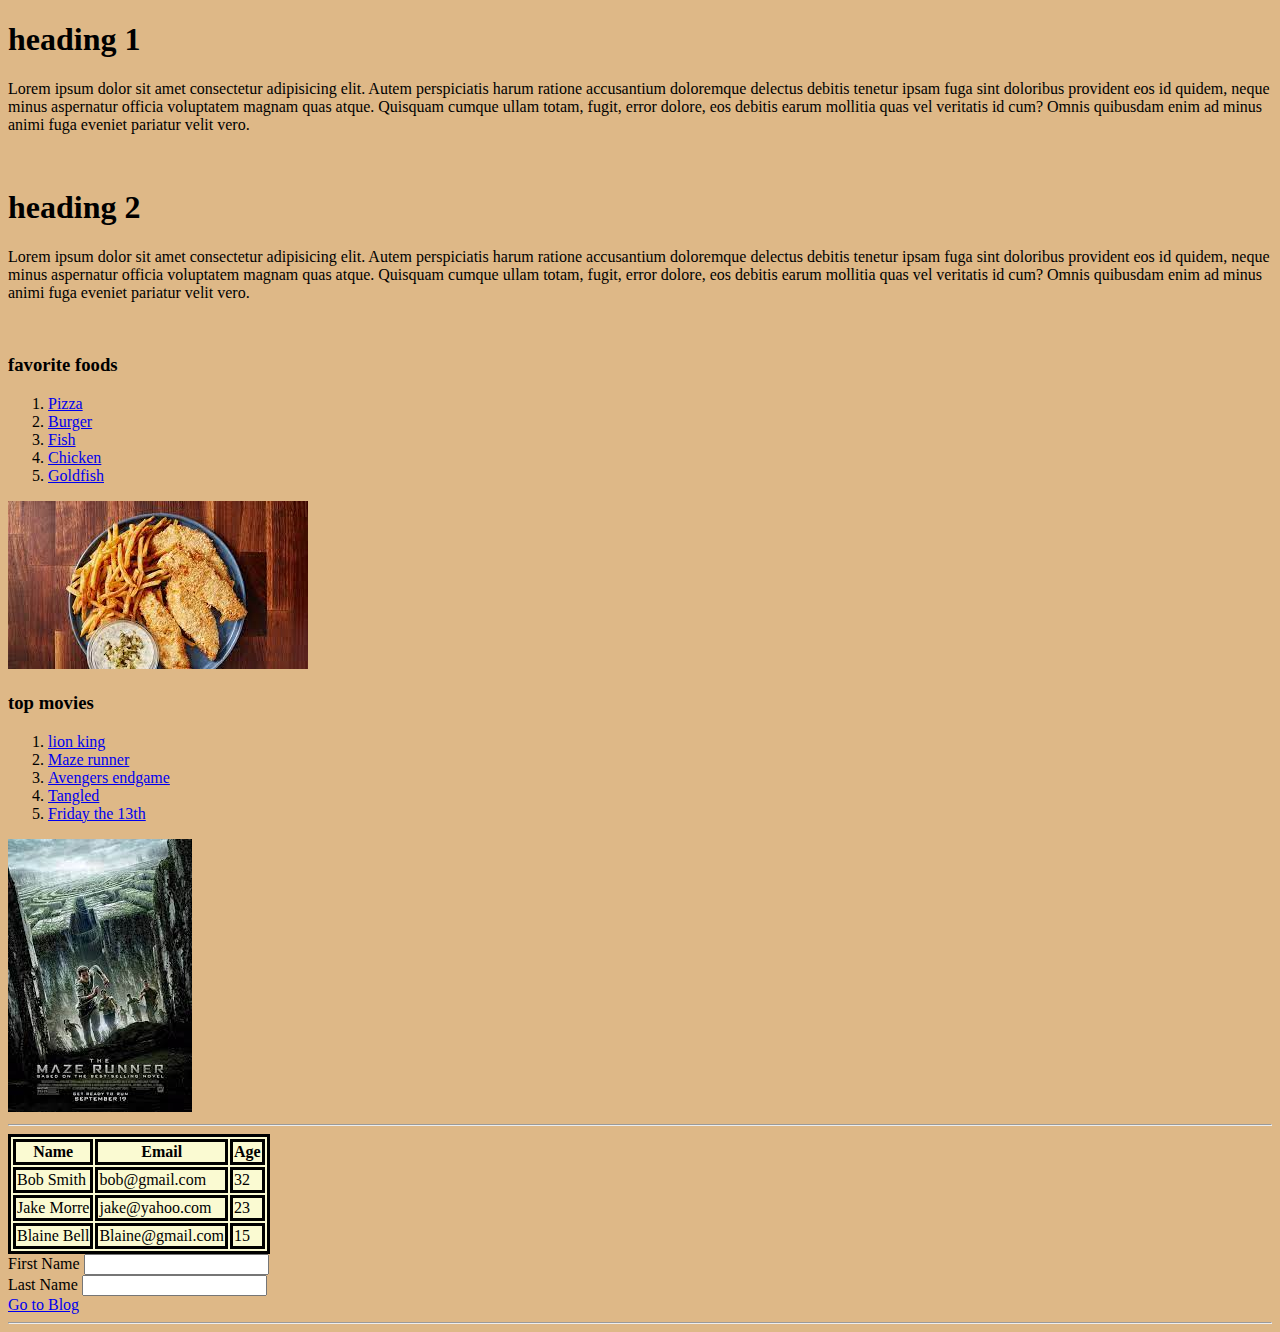
<file: index.html>
<!DOCTYPE html>
<html>
    <head>
        <link rel="stylesheet" href="style.css">
        <meta charset="utf-8">
        <meta http-equiv="X-UA-Compatible" content="IE=edge">
        <title></title>
        <meta name="description" content="">
        <meta name="viewport" content="width=device-width, initial-scale=1">
        <link rel="stylesheet" href="">
    </head>
    <body>
        <!-- headings -->
        <h1>heading 1</h1>
        <p>Lorem ipsum dolor sit amet consectetur adipisicing elit. Autem perspiciatis harum ratione accusantium doloremque delectus debitis tenetur ipsam fuga sint doloribus provident eos id quidem, neque minus aspernatur officia voluptatem magnam quas atque. Quisquam cumque ullam totam, fugit, error dolore, eos debitis earum mollitia quas vel veritatis id cum? Omnis quibusdam enim ad minus animi fuga eveniet pariatur velit vero.</p>
        <br>
        <h1>heading 2</h1>
        <p>Lorem ipsum dolor sit amet consectetur adipisicing elit. Autem perspiciatis harum ratione accusantium doloremque delectus debitis tenetur ipsam fuga sint doloribus provident eos id quidem, neque minus aspernatur officia voluptatem magnam quas atque. Quisquam cumque ullam totam, fugit, error dolore, eos debitis earum mollitia quas vel veritatis id cum? Omnis quibusdam enim ad minus animi fuga eveniet pariatur velit vero.</p>
        <br>
        <h3>favorite foods</h3>
        <ol>
            <li><a href="https://www.pizzahut.com/" target="_blank">Pizza</a></li>
            <li><a href="https://www.mrbeastburger.com/" target="_blank">Burger</a></li>
            <li><a href="https://www.thejuicycrab.com/restaurant/hiram-ga" target="_blank">Fish</a></li>
            <li><a href="https://www.zaxbys.com/locations/ga/villa-rica/200-cooley-dr?utm_source=local&utm_medium=organic&utm_campaign=gmb" target="_blank">Chicken</a></li>
            <li><a href="https://www.target.com/p/goldfish-limited-edition-dunkin-39-8482-pumpkin-spice-grahams-6-6oz/-/A-87011318?ref=tgt_adv_xsf&AFID=google&CPNG=Snacks%2BCandy&adgroup=71-10&region_id=301301&lnm=d30042528f072ba8a22b19c81250437cd47a2f30330f0ed03551c4efdaf3409e" target="_blank">Goldfish</a></li>
            
        </ol>
        <img src="img/fish.jpeg" alt="fish">
        <h3>top movies</h3>
        <ol>
            <li><a href="https://lionking.com/" target="_blank">lion king</a></li>
            <li><a href="https://www.imdb.com/title/tt1790864/" target="_blank">Maze runner</a></li>
            <li><a href="https://www.imdb.com/title/tt4154796/" target="_blank">Avengers endgame</a></li>
            <li><a href="https://www.imdb.com/title/tt0398286/" target="_blank">Tangled</a></li>
            <li><a href="https://www.imdb.com/title/tt0080761/" target="_blank">Friday the 13th</a></li>
        </ol>
        <img src="img/maze.jpeg" alt="maze">
        <hr>
        <table>
            <thead>
            <tr>
              <th>Name</th>
              <th>Email</th>
              <th>Age</th>
            </tr>
            </thead>
            <tbody>
            <tr>
              <td>Bob Smith</td>
              <td>bob@gmail.com</td>
              <td>32</td>
            </tr>
            <tr>
              <td>Jake Morre</td>
              <td>jake@yahoo.com</td>
              <td>23</td>
            </tr>
            <tr>
                <td>Blaine Bell</td>
                <td>Blaine@gmail.com</td>
                <td>15</td>
              </tr>
            </tbody>
          </table>
        
        <script src="" async defer></script>
        <div>
            <form action="process.php" method="POST">
            <label> First Name</label>
            <input type="text" name="firstName">
            </form>
            </div>
            <div>
            <form action="process.php" method="POST">
            <label> Last Name</label>
            <input type="text" name="lastName"></input>
            </form>
            </div>
            <a href="blog.html">Go to Blog</a>
<hr>
    </body>
</html>
</file>
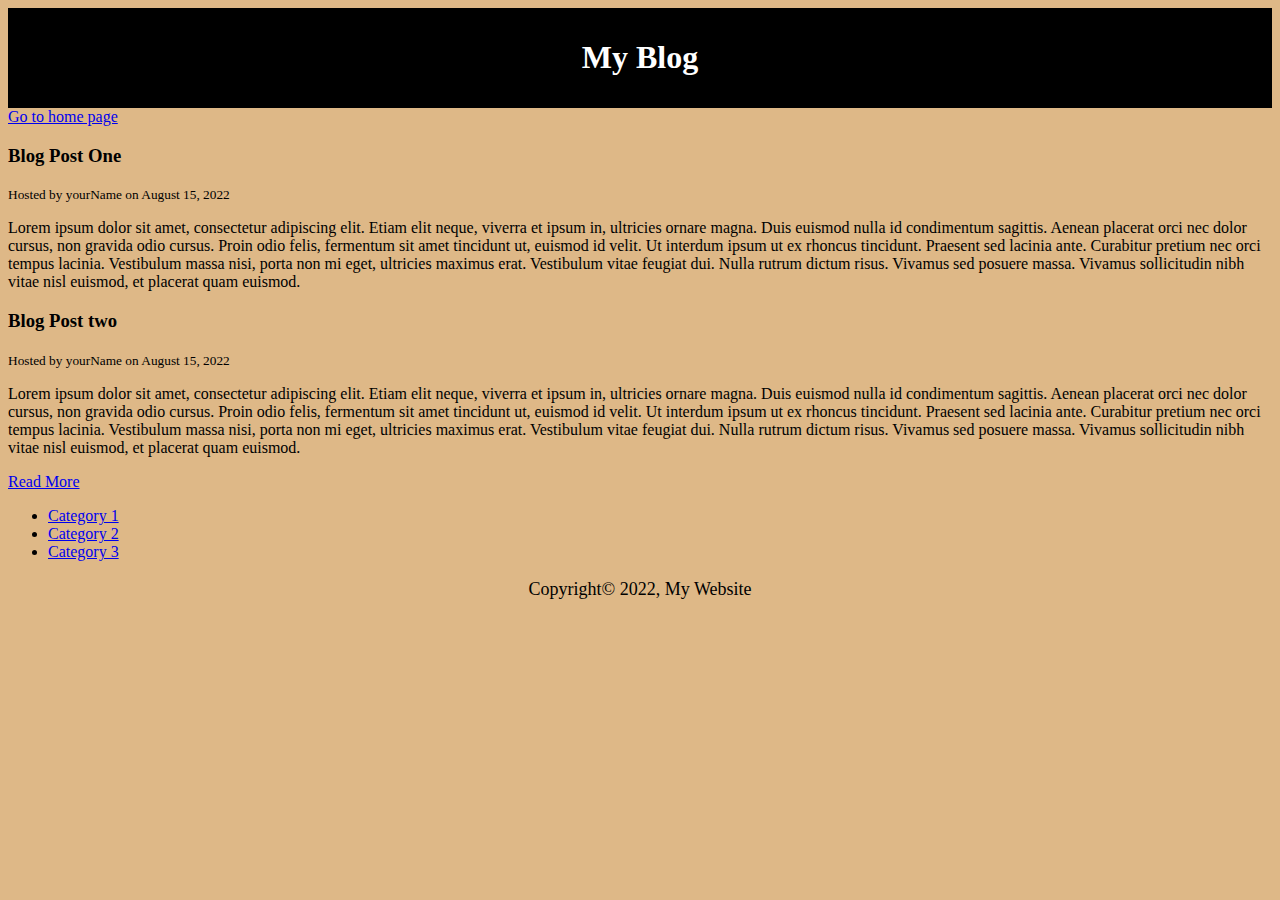
<file: blog.html>
<!DOCTYPE html>
<html lang="en">
<head>
    <link rel="stylesheet" href="style.css">
    <meta charset="UTF-8">
    <meta http-equiv="X-UA-Compatible" content="IE=edge">
    <meta name="viewport" content="width=device-width, initial-scale=1.0">
    <title>Blog</title>
</head>
<body>
    <header id="main-header">
        <h1>My Blog</h1>
        </header>
        <a href="index.html">Go to home page</a>
</body>
<section>
    <article>
    <h3>Blog Post One</h3>
    <small>Hosted by yourName on August 15, 2022</small>
    <p>Lorem ipsum dolor sit amet, consectetur adipiscing elit. Etiam elit neque, viverra et ipsum in, ultricies ornare magna. Duis euismod nulla id condimentum sagittis. Aenean placerat orci nec dolor cursus, non gravida odio cursus. Proin odio felis, fermentum sit amet tincidunt ut, euismod id velit. Ut interdum ipsum ut ex rhoncus tincidunt. Praesent sed lacinia ante. Curabitur pretium nec orci tempus lacinia. Vestibulum massa nisi, porta non mi eget, ultricies maximus erat. Vestibulum vitae feugiat dui. Nulla rutrum dictum risus. Vivamus sed posuere massa. Vivamus sollicitudin nibh vitae nisl euismod, et placerat quam euismod.</p>
    </article>
    <section>
        <article class="post">
        <h3>Blog Post two</h3>
        <small>Hosted by yourName on August 15, 2022</small>
        <p>Lorem ipsum dolor sit amet, consectetur adipiscing elit. Etiam elit neque, viverra et ipsum in, ultricies ornare magna. Duis euismod nulla id condimentum sagittis. Aenean placerat orci nec dolor cursus, non gravida odio cursus. Proin odio felis, fermentum sit amet tincidunt ut, euismod id velit. Ut interdum ipsum ut ex rhoncus tincidunt. Praesent sed lacinia ante. Curabitur pretium nec orci tempus lacinia. Vestibulum massa nisi, porta non mi eget, ultricies maximus erat. Vestibulum vitae feugiat dui. Nulla rutrum dictum risus. Vivamus sed posuere massa. Vivamus sollicitudin nibh vitae nisl euismod, et placerat quam euismod.</p>
        <a href="post.html">Read More</a>
        </article>
        </section>
        <aside>
            <nav>
            <ul> 
            <li><a href="#">Category 1</a></li>
            <li><a href="#">Category 2</a></li>
            <li><a href="#">Category 3</a></li>
            </ul>
            </nav>
            </aside>
            <footer id="main-footer">
                <p>Copyright&copy; 2022, My Website
                </footer>
</html>
</file>
<file: style.css>
table,th,td {
    border: 3px solid black;
  }
  body {

    background-color: burlywood;
  }
  table,th,td {

    background-color: lightgoldenrodyellow;

  }
  #main-header {
    text-align: center;
    background-color: black;
    color: white;
    padding: 10px;
    }
    #main-footer{
    text-align: center;
    font-size: 18px;
    }
</file>
